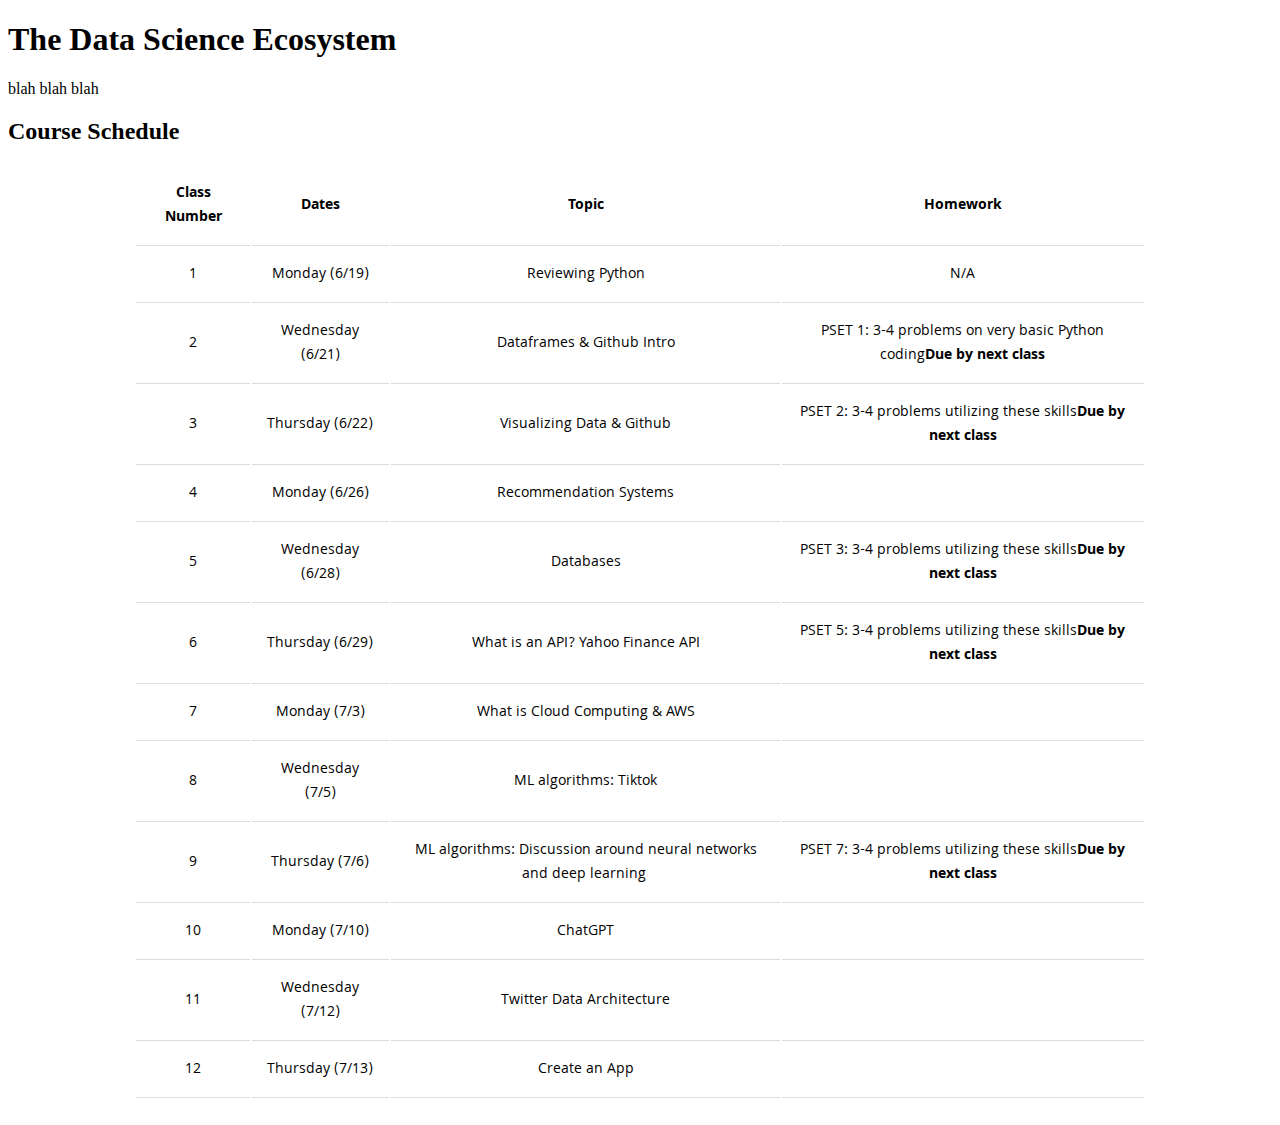
<file: src/ds_schedule.html>
<!DOCTYPE html>
<html lang="en">
<head>
    <meta charset="UTF-8">
    <meta http-equiv="X-UA-Compatible" content="IE=edge">
    <meta name="viewport" content="width=device-width, initial-scale=1.0">
    <link href="https://fonts.googleapis.com/css2?family=Khula:wght@300&display=swap" rel="stylesheet">
    <title>Data Science Ecosystem</title>
    <style>
        table {
            width: 80%;
            margin-left: auto;
            margin-right: auto;
            margin-bottom: 25px;
        }

        th {
            height: 40px;
            padding: 15px;
            font-size: 15px;
            font-weight: bolder;
            font-family: 'Khula', sans-serif;
        }

        td {
            text-align: center;
            padding: 15px;
            font-size: 15px;
            font-family: 'Khula', sans-serif;
        }

        th, td {
            border-bottom: 1px solid #ddd;
        }
    </style>
</head>
<body>

    <h1>The Data Science Ecosystem</h1>

    <p> blah blah blah</p>

    <h2>Course Schedule</h2>
    <table>
      <tbody>
        <tr>
          <td><strong>Class Number</strong></td>
          <td><strong>Dates</strong></td>
          <td><strong>Topic</strong></td>
          <td><strong>Homework</strong></td>
        </tr>
        <tr>
          <td>1</td>
          <td>Monday (6/19)</td>
          <td>Reviewing Python</td>
          <td>N/A</td>
        </tr>
        <tr>
          <td>2</td>
          <td>Wednesday (6/21)</td>
          <td>Dataframes &amp; Github Intro</td>
          <td>PSET 1: 3-4 problems on very basic Python coding<strong>Due by next class</strong></td>
        </tr>
        <tr>
          <td>3</td>
          <td>Thursday (6/22)</td>
          <td>Visualizing Data &amp; Github</td>
          <td>PSET 2: 3-4 problems utilizing these skills<strong>Due by next class</strong></td>
        </tr>
        <tr>
          <td>4</td>
          <td>Monday (6/26)</td>
          <td>Recommendation Systems</td>
          <td>&nbsp;</td>
        </tr>
        <tr>
          <td>5</td>
          <td>Wednesday (6/28)</td>
          <td>Databases</td>
          <td>PSET 3: 3-4 problems utilizing these skills<strong>Due by next class</strong></td>
        </tr>
        <tr>
          <td>6</td>
          <td>Thursday (6/29)</td>
          <td>What is an API? Yahoo Finance API</td>
          <td>PSET 5: 3-4 problems utilizing these skills<strong>Due by next class</strong></td>
        </tr>
        <tr>
          <td>7</td>
          <td>Monday (7/3)</td>
          <td>What is Cloud Computing &amp; AWS</td>
          <td>&nbsp;</td>
        </tr>
        <tr>
          <td>8</td>
          <td>Wednesday (7/5)</td>
          <td>ML algorithms: Tiktok</td>
          <td>&nbsp;</td>
        </tr>
        <tr>
          <td>9</td>
          <td>Thursday (7/6)</td>
          <td>ML algorithms: Discussion around neural networks and deep learning&nbsp;</td>
          <td>PSET 7: 3-4 problems utilizing these skills<strong>Due by next class</strong></td>
        </tr>
        <tr>
          <td>10</td>
          <td>Monday (7/10)</td>
          <td>ChatGPT</td>
          <td>&nbsp;</td>
        </tr>
        <tr>
          <td>11</td>
          <td>Wednesday (7/12)</td>
          <td>Twitter Data Architecture</td>
          <td>&nbsp;</td>
        </tr>
        <tr>
          <td>12</td>
          <td>Thursday (7/13)</td>
          <td>Create an App</td>
          <td>&nbsp;</td>
        </tr>
      </tbody>
      </table>
</body>
</html>
</file>
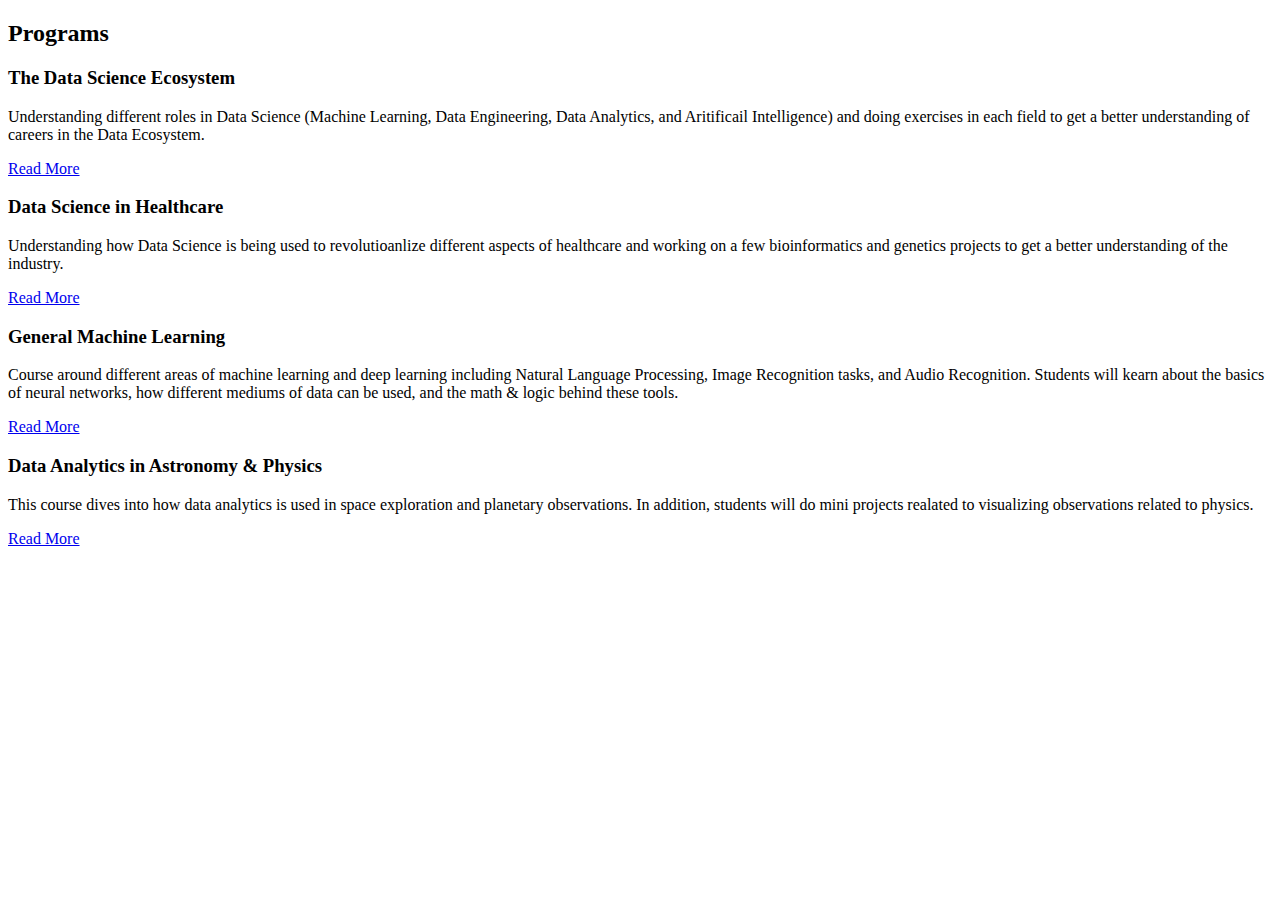
<file: src/ml_schedule.html>
<!DOCTYPE html>
<html lang="en">
<head>
    <meta charset="UTF-8">
    <meta http-equiv="X-UA-Compatible" content="IE=edge">
    <meta name="viewport" content="width=device-width, initial-scale=1.0">
    <title>General Machine Leanring</title>
</head>
<body>

    <section class="grid grid-pad services">
        <h2>Programs</h2>
        <div class="col-1-4 service-box service-1" >
            <div class="content">
                <div class="service-icon">
                    <i class="circle-icon icon-globe"></i>
                </div>
                <div class="service-entry">
                    <h3>The Data Science Ecosystem</h3>
                    <p>Understanding different roles in Data Science (Machine Learning, Data Engineering,
                         Data Analytics, and Aritificail Intelligence) and doing exercises in each field to 
                         get a better understanding of careers in the Data Ecosystem.
                    </p>
                    <a class="btn read-more" href="src/ds_schedule.html" target=”_blank”>Read More</a>
                </div>
            </div>
        </div>
        <div class="col-1-4 service-box service-2" >
            <div class="content">
                <div class="service-icon">
                    <i class="circle-icon icon-user"></i>
                </div>
                <div class="service-entry">
                    <h3>Data Science in Healthcare</h3>
                    <p>Understanding how Data Science is being used to revolutioanlize different aspects of 
                        healthcare and working on a few bioinformatics and genetics projects to get a better 
                        understanding of the industry.
                    </p>
                    <a class="btn read-more" href="src/bio_schedule.html" target=”_blank”>Read More</a>
                </div>
            </div>
        </div>
        <div class="col-1-4 service-box service-3">
            <div class="content">
                <div class="service-icon">
                    <i class="circle-icon icon-display"></i>
                </div>
                <div class="service-entry">
                    <h3>General Machine Learning</h3>
                    <p>Course around different areas of machine learning and deep learning including 
                        Natural Language Processing, Image Recognition tasks, and Audio Recognition. Students will 
                        kearn about the basics of neural networks, how different mediums of data can be used, and the 
                        math & logic behind these tools.
                    </p>
                    <a class="btn read-more" href="src/ml_schedule.html" target=”_blank”>Read More</a>
                </div>
            </div>
        </div>
        <div class="col-1-4 service-box service-4" >
            <div class="content">
                <div class="service-icon">
                    <i class="circle-icon icon-earth"></i>
                </div>
                <div class="service-entry">
                    <h3>Data Analytics in Astronomy & Physics</h3>
                    <p>This course dives into how data analytics is used in space exploration and planetary observations. In addition, students 
                        will do mini projects realated to visualizing observations related to physics.</p>
                    <a class="btn read-more" href="src/astronomy_schedule.html" target=”_blank”>Read More</a>
                </div>
            </div>
        </div>
    </section>
    
</body>
</html>
</file>
